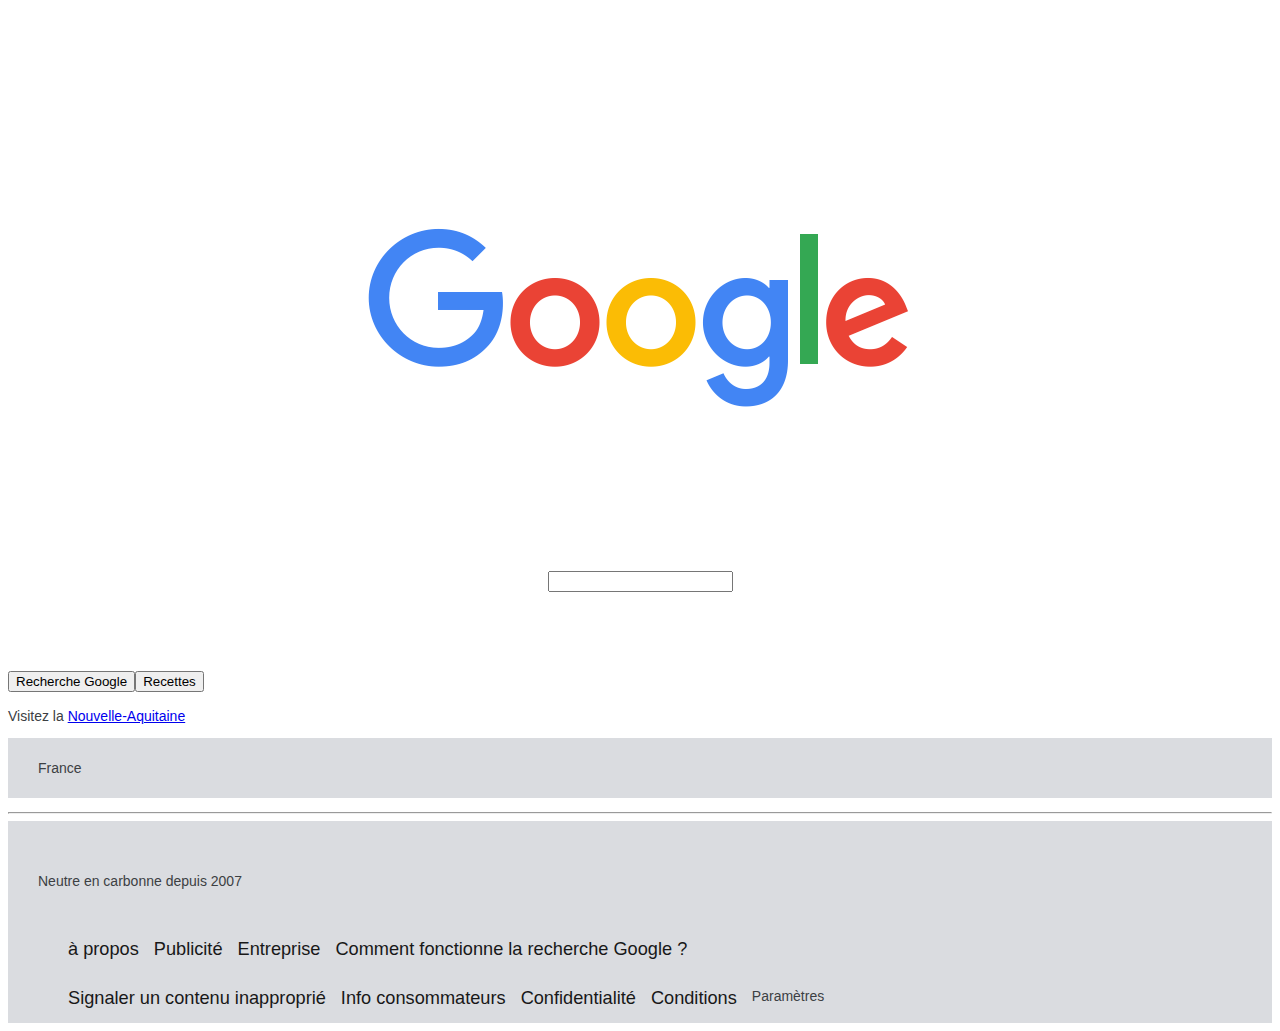
<file: Google-home-page/index.html>
<!DOCTYPE html>
<html lang="fr">
<head>
    <meta charset="UTF-8">
    <meta http-equiv="X-UA-Compatible" content="IE=edge">
    <meta name="viewport" content="width=device-width, initial-scale=1.0">
    <title>Google-home-page</title>
    <link rel="stylesheet" href="styles.css">
</head>
<body>
    <header>
   <nav class="nav">
               <li><a href="https://www.google.com/intl/fr/gmail/about/">Gmail</a></li>
               <li><a href="https://www.google.fr/imghp?hl=fr&tab=ri&ogbl">Images</a></li>
               <li><a href="#all-plants"> PHOTO</a></li>
           </nav>
        </header>
    
    
    <!-- LOGO GOOGLE -->
 <section class="main">
     
     <div class="logo">
<img src="Logo-google.png">
         </div>
    </section>
    
    <!-- BARRE DE RECHERCHE -->
    <section>
    <div>
    <div class="barre">
        
<input type="text" 
        name="search">
        </div>
    </div>
    </section>
    
    <!-- BOUTON  -->
    
    <section class="container-bouton">
        
        <div class="bouton"><button type="button">Recherche Google</button></div>
            
        <div class="bouton"><button type="button">Recettes</button></div>
            </section><br>
    
    <!--Aquitaine-->
    <section class="aquitaine">
        <div id="visit">Visitez la <a href="https://artsandculture.google.com/project/nouvelle-aquitaine?hl=fr">Nouvelle-Aquitaine</a>
            </div>
</section>
    
        
<footer>
    <!-- BAS DE PAGE EN GRIS -->
    
<p id="france">France</p>
    <hr>
    
    <div id="carbon">
        <img ???>
        <p>Neutre en carbonne depuis 2007</p>
    </div>
    <div id="foot">
    <nav id="liens-1">
        <ul>
        
            <li><a href="https://about.google/?utm_source=google-FR&utm_medium=referral&utm_campaign=hp-footer&fg=1">à propos</a></li>
            <li><a href="https://ads.google.com/intl/fr_fr/home/?subid=ww-ww-et-g-awa-a-g_hpafoot1_1!o2&utm_source=google.com&utm_medium=referral&utm_campaign=google_hpafooter&fg=1">Publicité</a></li>
            <li><a href="https://smallbusiness.withgoogle.com/intl/fr_fr/?subid=fr-fr-et-g-awa-a-g_hpbfoot1_1!o2&utm_source=google&utm_medium=ep&utm_campaign=google_hpbfooter&utm_content=google_hpbfooter&gmbsrc=fr-fr-et-gs-z-gmb-s-z-u~sb-g4sb_srvcs-u#!/">Entreprise</a></li>
            <li><a href="https://www.google.com/search/howsearchworks/?fg=1">Comment fonctionne la recherche Google ?</a></li>
        </ul>
         </nav><br><br>
    
    <nav id="liens-2">
        
            <ul>
            <li><a href="https://support.google.com/legal/answer/3110420?hl=fr&fg=1">Signaler un contenu inapproprié</a></li>
            <li><a href="https://support.google.com/websearch/answer/7585859?hl=fr&fg=1&visit_id=637998683304656467-1983762373&p=fr_consumer_info&rd=1">Info consommateurs</a></li>
            <li><a href="https://policies.google.com/privacy?hl=fr&fg=1">Confidentialité</a></li>
            <li><a href="https://policies.google.com/terms?hl=fr&fg=1">Conditions</a></li>
            <li>Paramètres</li>
                </ul>
        
    </nav>
        </div>
</footer>
        
</body>
</html>
</file>
<file: Google-home-page/styles.css>
body{
    color:#3c4043;
    font-size: 14px;
    font-family: arial,sans-serif;
    display: flex;
    flex-direction: column;
}
nav.nav li a{
    color:white;
    text-decoration:none;
    font-size: 18px;
}
section.main{
    display:flex;
    justify-content: center;
    align-items: center;
    height:500px;
    
}
section.logo{
    text-align:center;
    
}


.barre{
    
    text-align: center;
    height: 100px;

    
}
.container-bouton{
    display: flex;
    flex-direction: wrap;
}
.bouton{
    display:flex;
    flex-direction:row;
    align-items: center;
   
}


/* footer*/
#liens-footer1{
    color:blue;
}
nav ul {
    list-style-type: none;
    display: flex;
    
}
nav li {
    margin-right:15px;
}
nav a {
    font-size:1.3em;
    color: #181818;
    padding-bottom: 3px;
    text-decoration: none;
}
nav a:hover{
    color: #70757a;
    border-bottom: 3px solid #70757a;
}

#france{
    background-color:#dadce0;
    padding: 22px 30px;
}

#carbon{
background-color:#dadce0;
    padding: 22px 30px
}
#foot{
    font-size: 14px;
    display: flex;
    flex-wrap:wrap;
    justify-content:flex-start;
    min-width: 30%;
    background-color: #dadce0;
    padding: 0 20px;
    
}
</file>
